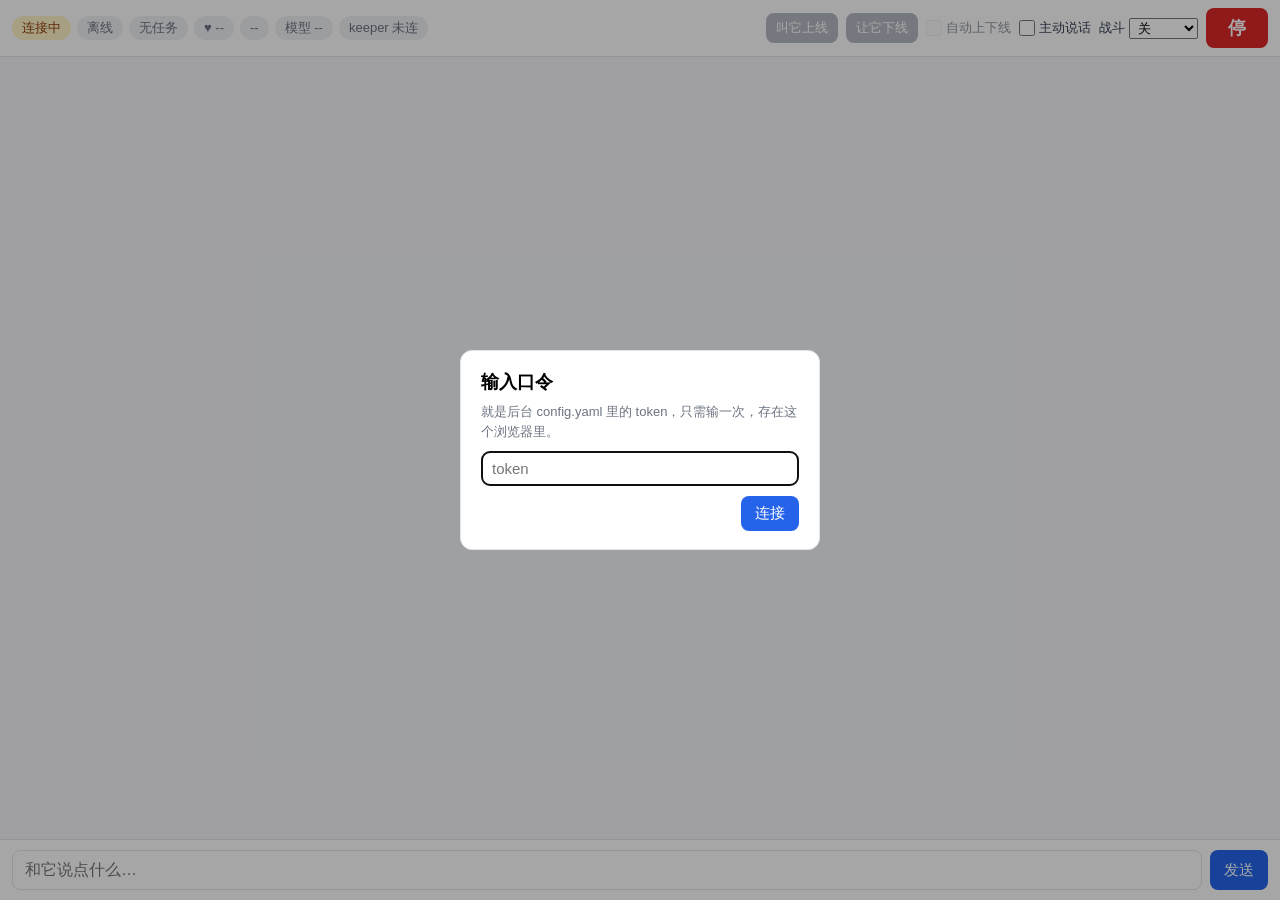
<file: ui/index.html>
<!doctype html>
<html lang="zh">
<head>
  <meta charset="utf-8">
  <meta name="viewport" content="width=device-width, initial-scale=1">
  <title>Blockmate</title>
  <link rel="stylesheet" href="style.css">
</head>
<body>
  <header id="statusbar">
    <div class="pills">
      <span id="conn" class="pill pill-warn">连接中</span>
      <span id="online" class="pill">离线</span>
      <span id="task" class="pill">无任务</span>
      <span id="health" class="pill" title="生命值">♥ --</span>
      <span id="dim" class="pill" title="所在维度">--</span>
      <span id="inv" class="pill" title="背包" hidden>背包：--</span>
      <span id="model" class="pill" title="大模型">模型 --</span>
      <span id="keeper" class="pill" title="MacBook 上的守护进程">keeper 未连</span>
      <span id="owner" class="pill" title="后台用 RCON 查到的主人在线状态" hidden>主人：--</span>
    </div>
    <div class="actions">
      <button id="keeper-start" class="btn btn-small" type="button" disabled title="让 keeper 启动游戏客户端">叫它上线</button>
      <button id="keeper-stop" class="btn btn-small" type="button" disabled title="让 keeper 关闭游戏客户端">让它下线</button>
      <label id="auto-wrap" class="toggle" title="后台每 30 秒问服务器谁在线：你进服就叫伙伴上线，你离开 10 分钟就让它下线。需要 config.yaml 配了 rcon">
        <input id="auto" type="checkbox" disabled> 自动上下线
      </label>
      <label id="idle-wrap" class="toggle" title="没人说话时它每分钟想一次要不要主动说点什么（提议、天黑提醒）。关掉就只答不问">
        <input id="idle" type="checkbox"> 主动说话
      </label>
      <label id="combat-wrap" class="toggle" title="战斗开关：关 = 被打只会跑；只自保 = 怪到跟前或先打它才还手；保护你 = 怪冲向你它挡在你和怪中间，你血少它顶在前面">
        战斗 <select id="combat"><option value="off">关</option><option value="defend">只自保</option><option value="protect">保护你</option></select>
      </label>
      <button id="stop" class="btn btn-stop" type="button" title="立刻停下，不经过模型">停</button>
    </div>
  </header>

  <main>
    <section id="plan" class="plan" hidden>
      <div class="plan-goal"><span id="plan-goal"></span> <span id="plan-outcome" class="badge"></span></div>
      <ol id="plan-steps" class="plan-steps"></ol>
    </section>
    <section id="chat" aria-live="polite"></section>
    <details id="prefs" hidden>
      <summary>待确认的偏好 <span id="prefs-count" class="badge">0</span></summary>
      <ul id="prefs-list"></ul>
    </details>
  </main>

  <footer>
    <form id="composer" autocomplete="off">
      <input id="input" type="text" placeholder="和它说点什么…" maxlength="2000">
      <button id="send" class="btn" type="submit">发送</button>
    </form>
  </footer>

  <dialog id="token-dialog">
    <form method="dialog" id="token-form">
      <h2>输入口令</h2>
      <p>就是后台 config.yaml 里的 token，只需输一次，存在这个浏览器里。</p>
      <input id="token-input" type="password" placeholder="token" autocomplete="off" required>
      <div class="dialog-actions"><button class="btn" type="submit">连接</button></div>
    </form>
  </dialog>

  <script src="app.js"></script>
</body>
</html>
</file>
<file: ui/style.css>
:root {
  --bg: #f5f6f8; --panel: #ffffff; --line: #e1e4ea; --text: #1f2430; --muted: #6b7280;
  --owner: #d7e8ff; --companion: #ffffff; --system: #fff6d6; --accent: #2563eb; --stop: #dc2626;
  --ok: #16a34a; --warn: #d97706; --bad: #dc2626;
}
* { box-sizing: border-box; }
html, body { height: 100%; margin: 0; }
body {
  display: flex; flex-direction: column; background: var(--bg); color: var(--text);
  font: 15px/1.5 -apple-system, "PingFang SC", "Noto Sans CJK SC", "Microsoft YaHei", sans-serif;
}
header#statusbar {
  display: flex; flex-wrap: wrap; align-items: center; justify-content: space-between; gap: 8px;
  padding: 8px 12px; background: var(--panel); border-bottom: 1px solid var(--line);
}
.pills { display: flex; flex-wrap: wrap; gap: 6px; }
.pill {
  padding: 2px 10px; border-radius: 999px; background: #eef0f4; color: var(--muted); font-size: 13px; white-space: nowrap;
}
.pill-ok { background: #dcfce7; color: #166534; }
.pill-warn { background: #fef3c7; color: #92400e; }
.pill-bad { background: #fee2e2; color: #991b1b; }
.actions { display: flex; gap: 8px; align-items: center; }
.btn {
  border: 0; border-radius: 8px; padding: 8px 14px; background: var(--accent); color: #fff; font-size: 15px; cursor: pointer;
}
.btn:disabled { opacity: .4; cursor: not-allowed; }
.btn-small { padding: 6px 10px; font-size: 13px; background: #475569; }
.btn-stop { background: var(--stop); font-weight: 700; font-size: 18px; padding: 8px 22px; }
.btn-stop:active { transform: scale(.97); }
main { flex: 1; min-height: 0; display: flex; flex-direction: column; }
#chat { flex: 1; overflow-y: auto; padding: 12px; display: flex; flex-direction: column; gap: 8px; }
.msg { max-width: 78%; padding: 8px 12px; border-radius: 12px; border: 1px solid var(--line); white-space: pre-wrap; word-break: break-word; }
.msg .meta { display: block; font-size: 11px; color: var(--muted); margin-top: 2px; }
.msg-owner { align-self: flex-end; background: var(--owner); }
.msg-companion { align-self: flex-start; background: var(--companion); }
.msg-system { align-self: center; background: var(--system); color: #7c5a00; font-size: 13px; max-width: 92%; }
.msg-pending::after { content: "▍"; animation: blink 1s steps(2) infinite; }
@keyframes blink { to { opacity: 0; } }
details#prefs { border-top: 1px solid var(--line); background: var(--panel); padding: 6px 12px; }
details#prefs summary { cursor: pointer; font-weight: 600; }
.badge { display: inline-block; min-width: 20px; padding: 0 6px; border-radius: 999px; background: var(--warn); color: #fff; font-size: 12px; text-align: center; }
#prefs-list { list-style: none; margin: 6px 0 0; padding: 0; display: flex; flex-direction: column; gap: 6px; }
#prefs-list li { display: flex; gap: 8px; align-items: center; justify-content: space-between; }
#prefs-list .pref-actions { display: flex; gap: 6px; }
footer { padding: 10px 12px; background: var(--panel); border-top: 1px solid var(--line); }
#composer { display: flex; gap: 8px; }
#input { flex: 1; padding: 10px 12px; border: 1px solid var(--line); border-radius: 8px; font-size: 16px; }
dialog { border: 1px solid var(--line); border-radius: 12px; padding: 18px 20px; max-width: 360px; }
dialog::backdrop { background: rgba(0,0,0,.35); }
dialog h2 { margin: 0 0 6px; font-size: 18px; }
dialog p { margin: 0 0 10px; color: var(--muted); font-size: 13px; }
dialog input { width: 100%; padding: 8px 10px; border: 1px solid var(--line); border-radius: 8px; font-size: 15px; }
.dialog-actions { margin-top: 10px; text-align: right; }
@media (max-width: 600px) {
  .msg { max-width: 92%; }
  .btn-stop { padding: 8px 16px; }
  header#statusbar { padding: 6px 8px; }
}

/* 自动上下线开关 */
.toggle { display: inline-flex; align-items: center; gap: 4px; font-size: 13px; color: #334155; cursor: pointer; user-select: none; }
.toggle input { width: 16px; height: 16px; margin: 0; cursor: pointer; }
.toggle input:disabled, .toggle:has(input:disabled) { cursor: not-allowed; opacity: 0.55; }

/* 计划进度条（任务单 10） */
.plan { margin: 8px 12px 0; padding: 8px 10px; border: 1px solid #e2e8f0; border-radius: 8px; background: #f8fafc; font-size: 13px; }
.plan-goal { color: #334155; margin-bottom: 6px; }
.plan-steps { list-style: none; margin: 0; padding: 0; display: flex; flex-wrap: wrap; gap: 6px; }
.plan-steps li { padding: 2px 8px; border-radius: 10px; background: #e2e8f0; color: #475569; }
.plan-steps li.running { background: #dbeafe; color: #1e40af; font-weight: 600; }
.plan-steps li.done { background: #dcfce7; color: #166534; }
.plan-steps li.failed { background: #fee2e2; color: #991b1b; }
.plan-steps li.skipped { background: #f1f5f9; color: #94a3b8; text-decoration: line-through; }

#combat { font-size: 13px; padding: 1px 4px; }

/* 任务单 18：它主动说的话（空闲循环里的提议和提醒）另一种样式 */
.msg-idle { border-left: 3px solid #f59e0b; }
.msg-idle .meta { color: #b45309; }
</file>
